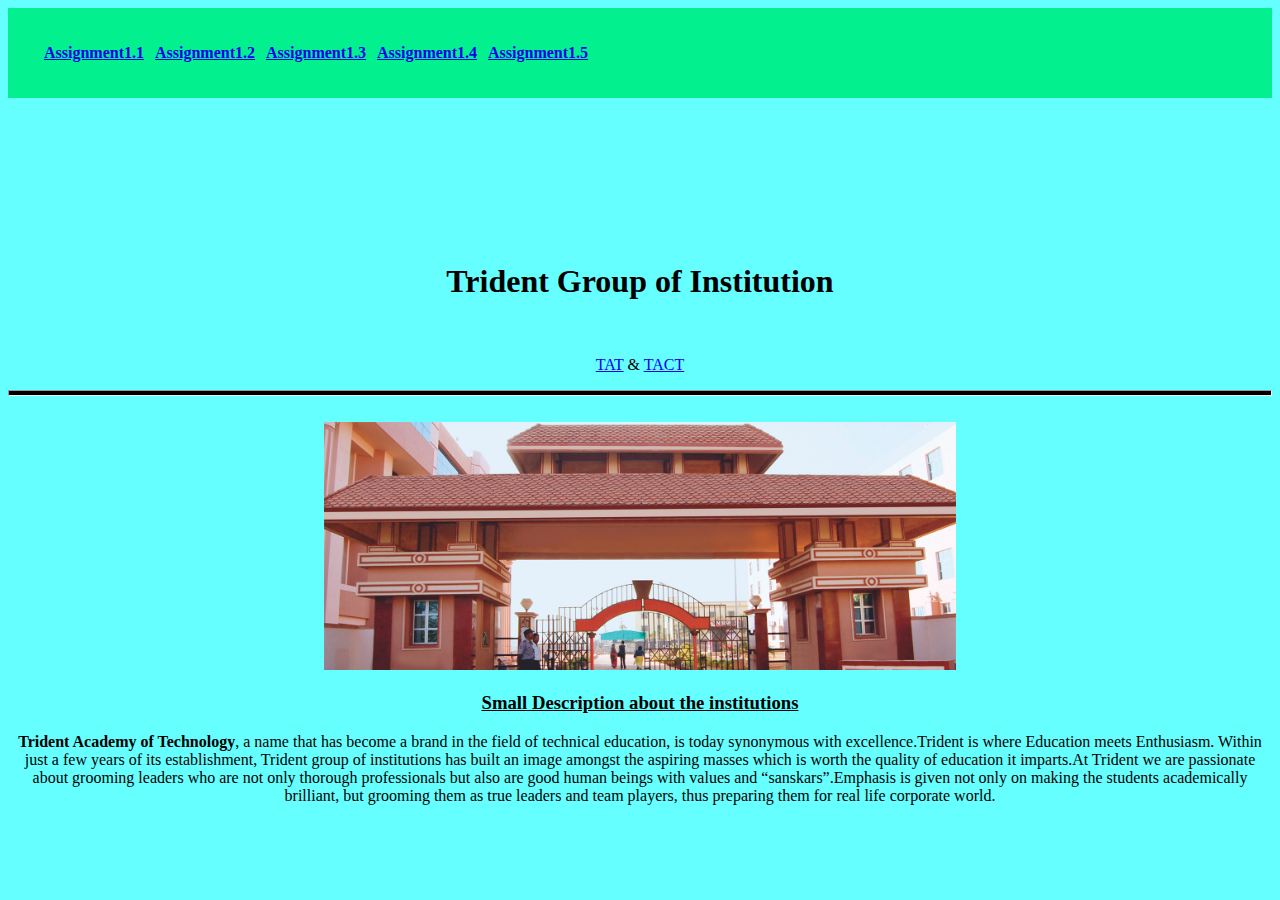
<file: index.html>
<!DOCTYPE html>
<html>
    <head>
        <meta name="viewport" content="width=device-width, initial-scale=1">
        <title>Trident Group of Institution</title>
        <link rel="stylesheet" href="style.css">
        
    </head>
    <body bgcolor=#66ffff>
        <div class="header" id="myHeader">
            <table cellspacing="1" cellpadding="5">
                <th><a href="index.html">Assignment1.1</a></th>
                <th><a href="a1q2.html">Assignment1.2</a></th>
                <th><a href="a1q3.html">Assignment1.3</a></th>
                <th><a href="a1q4.html">Assignment1.4</a></th>
                <th><a href="a1q5.html">Assignment1.5</a></th>
            </table>
          </div>
        <br><br><br><br><br><br><br><br>
        <center>
        <h1  >Trident Group of Institution</h1><br>
        <p >
            <a href="https://trident.ac.in/" title="Trident Academy of Technology">TAT</a> & <a href="https://tact.ac.in/" title="Trident Academy of Creative Technology">TACT</a>
        </p>
        <hr style="height: 4px;background-color: black;"><br>
        
        <img src="tat.jpg"  height="50%" width="50%"  alt="trident" title="Trident front view" >
        <h3><u>Small Description about the institutions</u></h3>
        <p ><b>Trident Academy of Technology</b>, a name that has become a brand in the field of technical education,
             is today synonymous with excellence.Trident is where Education meets Enthusiasm. Within just a few 
             years of its establishment, Trident group of institutions has built an image amongst the aspiring masses
              which is worth the quality of education it imparts.At Trident we are passionate about grooming leaders who
               are not only thorough professionals but also are good human beings with values and “sanskars”.Emphasis is
                given not only on making the students academically brilliant, but grooming them as true leaders and team players,
                 thus preparing them for real life corporate world.</p>
    </center>
    <br><br>
    
        <script src="javascript.js"></script>
    </body>
</html>
</file>
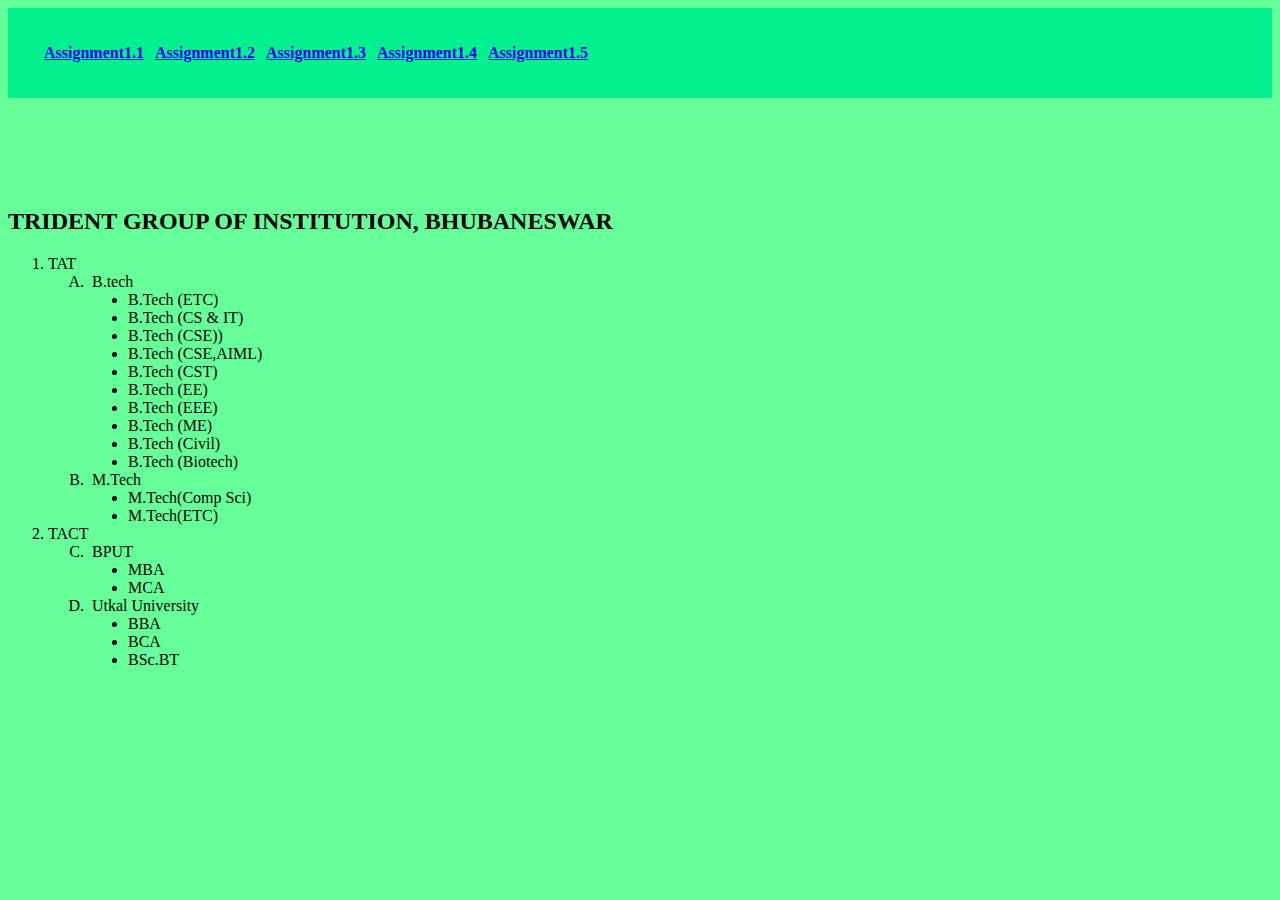
<file: a1q2.html>
<!DOCTYPE html>
<html>
    <head>
        <title>Trident Group of Institution</title>
        <link rel="stylesheet" href="style.css">
    </head>
    <body bgcolor=#66ff99>
        <div class="header" id="myHeader">
            <table cellspacing="1" cellpadding="5">
                <th><a href="index.html">Assignment1.1</a></th>
                <th><a href="a1q2.html">Assignment1.2</a></th>
                <th><a href="a1q3.html">Assignment1.3</a></th>
                <th><a href="a1q4.html">Assignment1.4</a></th>
                <th><a href="a1q5.html">Assignment1.5</a></th>
            </table>
          </div>
        <br><br><br><br><br>
   
    <h2>TRIDENT GROUP OF INSTITUTION, BHUBANESWAR</h2>
    <ol type="1">
        <li>
            TAT
            <ol type="A">
                <li>
                    &nbsp;B.tech
                    <ul type="disc">
                        <li>B.Tech (ETC)</li>
                        <li>B.Tech (CS & IT)</li>
                        <li>B.Tech (CSE))</li>
                        <li>B.Tech (CSE,AIML)</li>
                        <li>B.Tech (CST)</li>
                        <li>B.Tech (EE)</li>
                        <li>B.Tech (EEE)</li>
                        <li>B.Tech (ME)</li>
                        <li>B.Tech (Civil)</li>
                        <li>B.Tech (Biotech)</li>
                    </ul>
                </li>
                <li>
                    &nbsp;M.Tech
                    <ul type="disc">
                        <li>M.Tech(Comp Sci)</li>
                        <li>M.Tech(ETC)</li>
                    </ul>
                </li>
            </ol>
        </li>
        <li>
            TACT
            <ol type="A" start="3">
                <li>
                    &nbsp;BPUT
                <ul type="disc">
                    <li>MBA</li>
                    <li>MCA</li>
                </ul>
                </li>
                <li>
                    &nbsp;Utkal University
                    <ul type="disc">
                        <li>BBA</li>
                        <li>BCA</li>
                        <li>BSc.BT</li>
                    </ul>
                </li>
            </ol>
        </li>

    </ol>
    <script src="javascript.js"></script>
    </body>
</html>
</file>
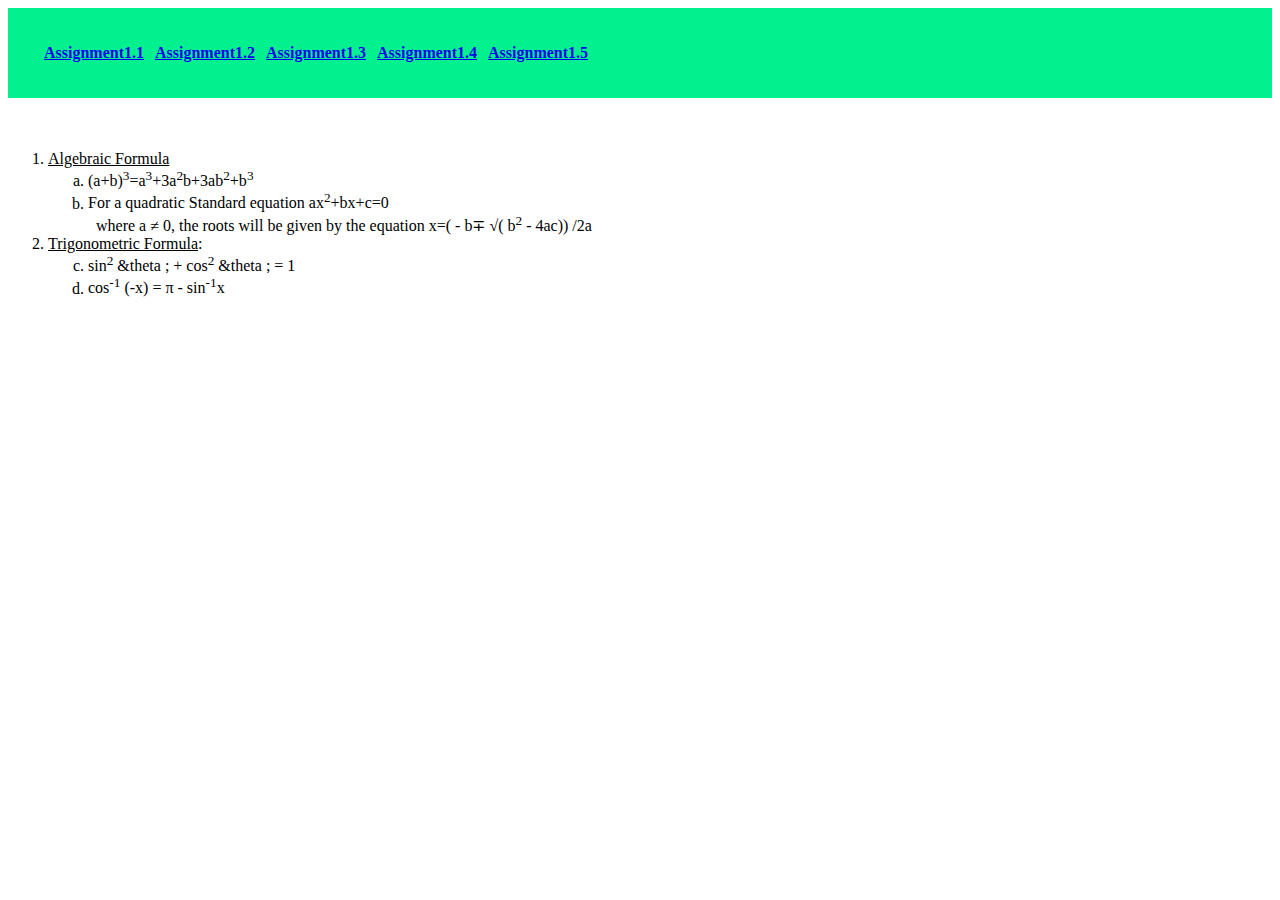
<file: a1q3.html>
<!DOCTYPE html>
<html>
    <head>
        <title>Assignment 1.3</title>
        <link rel="stylesheet" href="style.css">
    </head>
    <body>
        <div class="header" id="myHeader">
            <table cellspacing="1" cellpadding="5">
                <th><a href="index.html">Assignment1.1</a></th>
                <th><a href="a1q2.html">Assignment1.2</a></th>
                <th><a href="a1q3.html">Assignment1.3</a></th>
                <th><a href="a1q4.html">Assignment1.4</a></th>
                <th><a href="a1q5.html">Assignment1.5</a></th>
            </table>
          </div>
        <br><br>
        <ol type="1">
            <li><u>Algebraic Formula</u>
                <ol type="a">
                    <li>(a+b)<sup>3</sup>=a<sup>3</sup>+3a<sup>2</sup>b+3ab<sup>2</sup>+b<sup>3</sup></li>
                    <li>For a quadratic Standard equation ax<sup>2</sup>+bx+c=0<br>
                        &nbsp;&nbsp;where a &ne; 0, the roots will be given by the equation x=( - b&#8723 &radic;( b<sup>2</sup> - 4ac)) /2a
               </li>
                </ol>
            </li>
            <li><u>Trigonometric Formula</u>:
                <ol type="a" start="3">
                    <li>sin<sup>2</sup> &theta ; + cos<sup>2</sup> &theta ; = 1</li>
                    <li>cos<sup>-1</sup> (-x) = &pi; - sin<sup>-1</sup>x</li>
                </ol>
            </li>
        </ol>
        <script src="javascript.js"></script>
    </body>
</html>
</file>
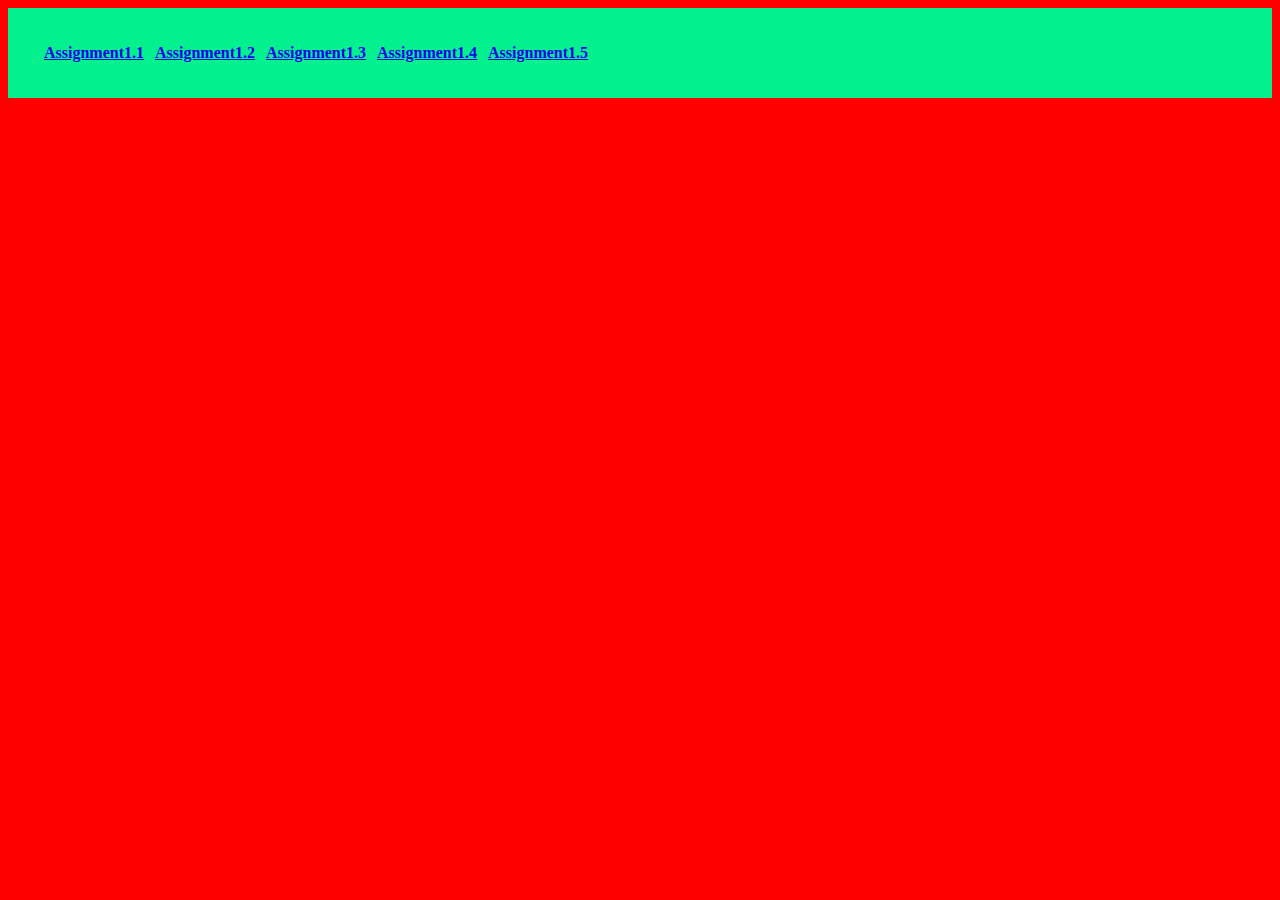
<file: a1q4.html>
<!DOCTYPE html>
<html>
    <head>
        <title>Assignment 1.4</title>
        <link rel="stylesheet" href="style.css">
    </head>
    <body bgcolor="red">
        <div class="header" id="myHeader">
            <table cellspacing="1" cellpadding="5">
                <th><a href="index.html">Assignment1.1</a></th>
                <th><a href="a1q2.html">Assignment1.2</a></th>
                <th><a href="a1q3.html">Assignment1.3</a></th>
                <th><a href="a1q4.html">Assignment1.4</a></th>
                <th><a href="a1q5.html">Assignment1.5</a></th>
            </table>
          </div>
        <br><br>
    <script src="javascript.js"></script>
    </body>
</html>
</file>
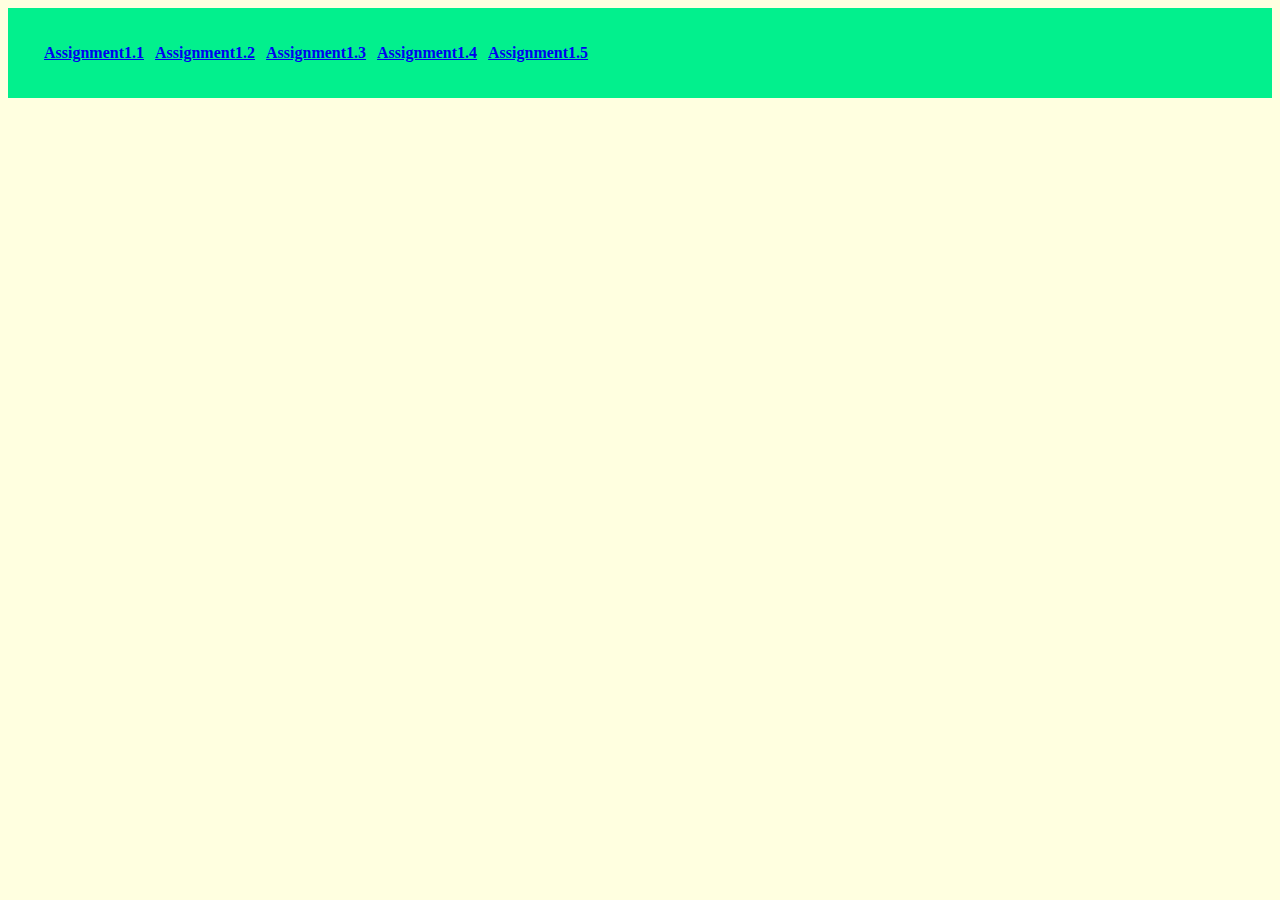
<file: a1q5.html>
<!DOCTYPE html>
<html>
    <head>
        <title>Assignment 1.5</title>
        <link rel="stylesheet" href="style.css">
    </head>
    <body bgcolor="lightyellow">
        <div class="header" id="myHeader">
            <table cellspacing="1" cellpadding="5">
                <th><a href="index.html">Assignment1.1</a></th>
                <th><a href="a1q2.html">Assignment1.2</a></th>
                <th><a href="a1q3.html">Assignment1.3</a></th>
                <th><a href="a1q4.html">Assignment1.4</a></th>
                <th><a href="a1q5.html">Assignment1.5</a></th>
            </table>
          </div>
        <br><br>
    <script src="javascript.js"></script>
    </body>
</html>
</file>
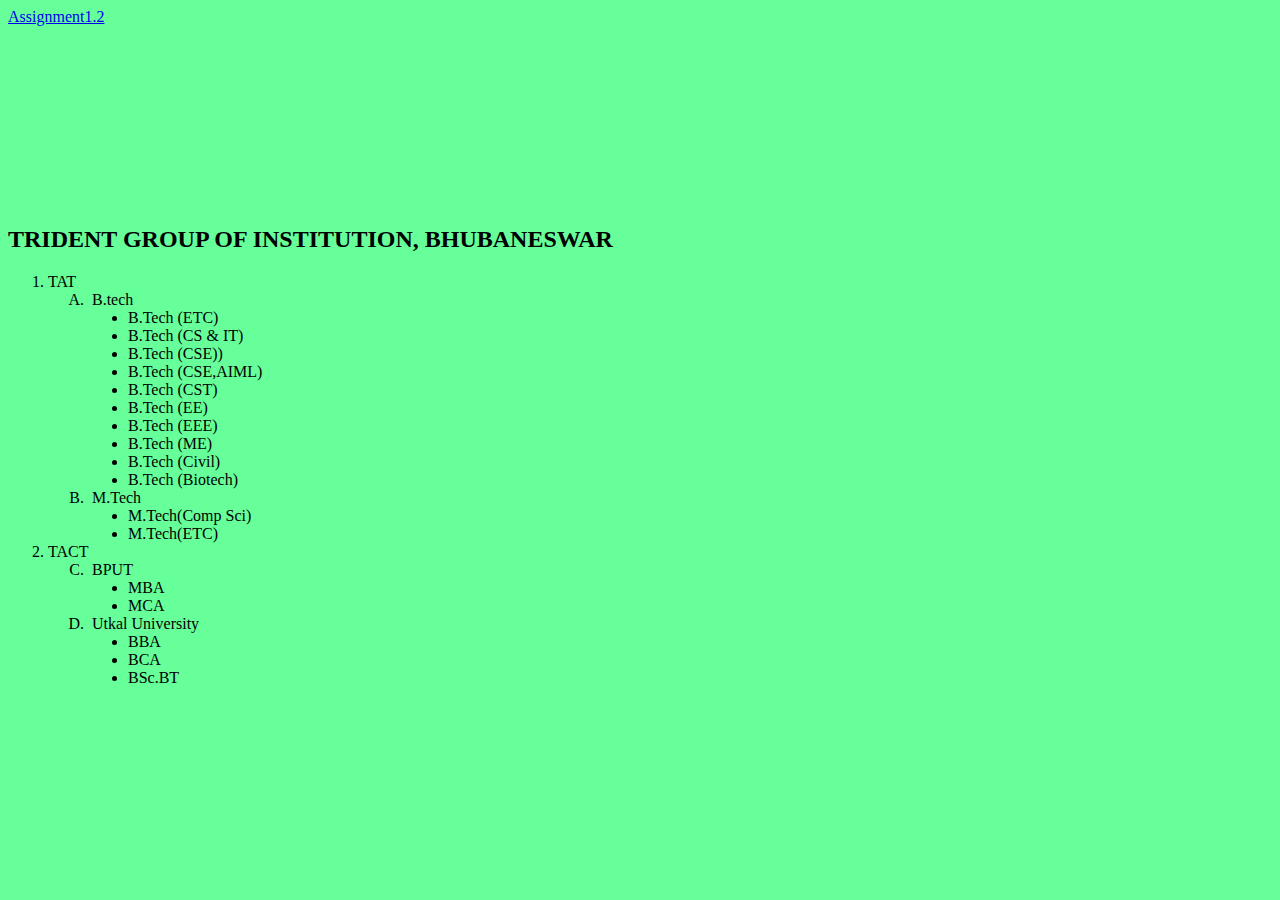
<file: assignment1.2.html>
<!DOCTYPE html>
<html>
    <head>
        <title>Trident Group of Institution</title>
        <link rel="stylesheet" href="style.css">
        <script src="javascript.js"></script>
    </head>
    <body bgcolor=#66ff99>
        <div id="header">
            <a href="Assignment1.2.html">Assignment1.2</a>
        </div>
        <br><br><br><br><br><br><br><br><br><br>
   
    <h2>TRIDENT GROUP OF INSTITUTION, BHUBANESWAR</h2>
    <ol type="1">
        <li>
            TAT
            <ol type="A">
                <li>
                    &nbsp;B.tech
                    <ul type="disc">
                        <li>B.Tech (ETC)</li>
                        <li>B.Tech (CS & IT)</li>
                        <li>B.Tech (CSE))</li>
                        <li>B.Tech (CSE,AIML)</li>
                        <li>B.Tech (CST)</li>
                        <li>B.Tech (EE)</li>
                        <li>B.Tech (EEE)</li>
                        <li>B.Tech (ME)</li>
                        <li>B.Tech (Civil)</li>
                        <li>B.Tech (Biotech)</li>
                    </ul>
                </li>
                <li>
                    &nbsp;M.Tech
                    <ul type="disc">
                        <li>M.Tech(Comp Sci)</li>
                        <li>M.Tech(ETC)</li>
                    </ul>
                </li>
            </ol>
        </li>
        <li>
            TACT
            <ol type="A" start="3">
                <li>
                    &nbsp;BPUT
                <ul type="disc">
                    <li>MBA</li>
                    <li>MCA</li>
                </ul>
                </li>
                <li>
                    &nbsp;Utkal University
                    <ul type="disc">
                        <li>BBA</li>
                        <li>BCA</li>
                        <li>BSc.BT</li>
                    </ul>
                </li>
            </ol>
        </li>

    </ol>
    </body>
</html>
</file>
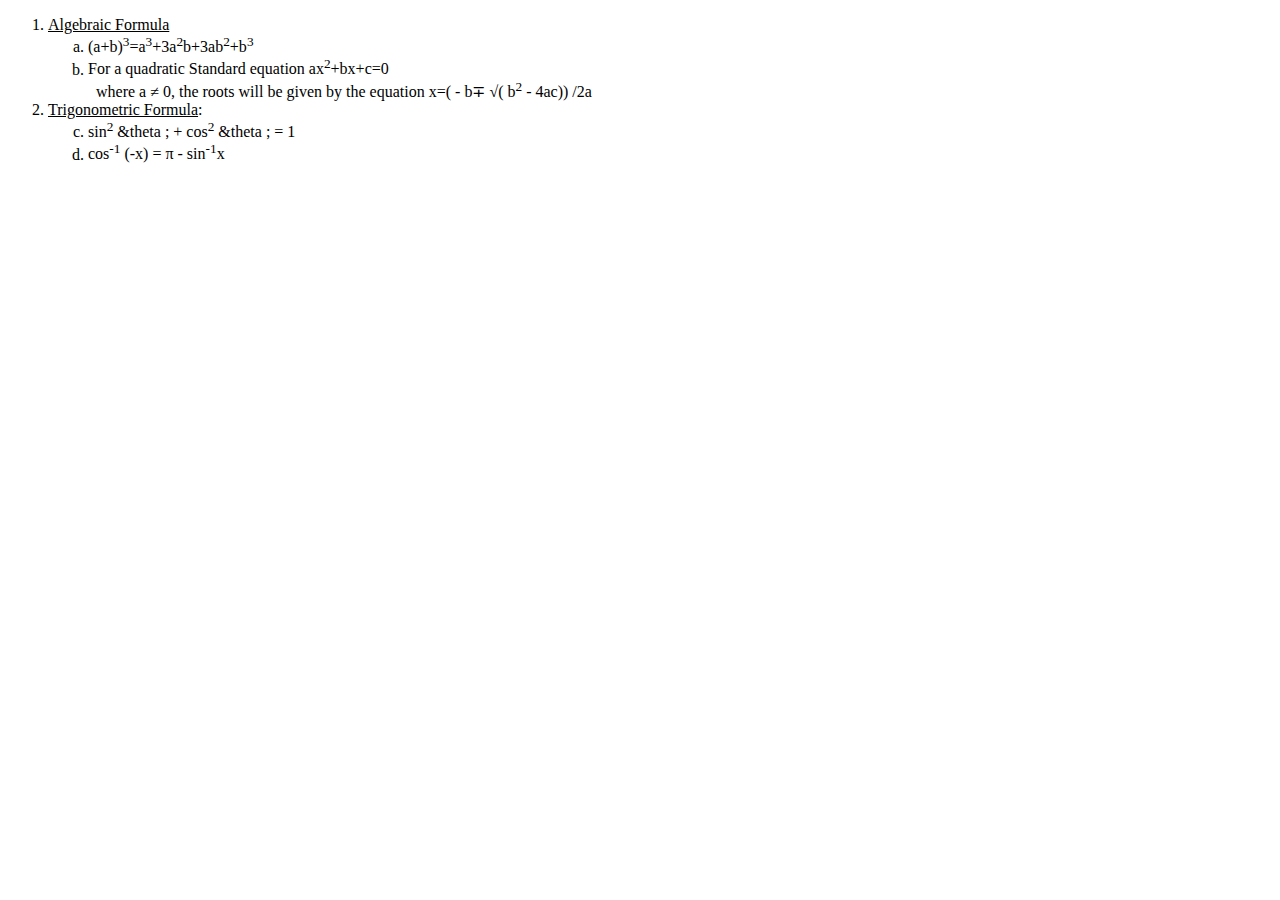
<file: Assignment1.3.html>
<!DOCTYPE html>
<html>
    <head>
        <title>Assignment 1.3</title>
    </head>
    <body>
        <ol type="1">
            <li><u>Algebraic Formula</u>
                <ol type="a">
                    <li>(a+b)<sup>3</sup>=a<sup>3</sup>+3a<sup>2</sup>b+3ab<sup>2</sup>+b<sup>3</sup></li>
                    <li>For a quadratic Standard equation ax<sup>2</sup>+bx+c=0<br>
                        &nbsp;&nbsp;where a &ne; 0, the roots will be given by the equation x=( - b&#8723 &radic;( b<sup>2</sup> - 4ac)) /2a
               </li>
                </ol>
            </li>
            <li><u>Trigonometric Formula</u>:
                <ol type="a" start="3">
                    <li>sin<sup>2</sup> &theta ; + cos<sup>2</sup> &theta ; = 1</li>
                    <li>cos<sup>-1</sup> (-x) = &pi; - sin<sup>-1</sup>x</li>
                </ol>
            </li>
        </ol>
    </body>
</html>
</file>
<file: style.css>
/* Style the header */
.header {
  padding: 30px;
  background: rgb(2, 240, 141);
  color: #f50606;
}

/* Page content */
.content {
  padding: 30px;
}

/* The sticky class is added to the header with JS when it reaches its scroll position */
.sticky {
  position: fixed;
  top: 0;
  width: 100%;
}

/* Add some top padding to the page content to prevent sudden quick movement (as the header gets a new position at the top of the page (position:fixed and top:0) */
.sticky + .content {
  padding-top: 82px;
}
</file>
